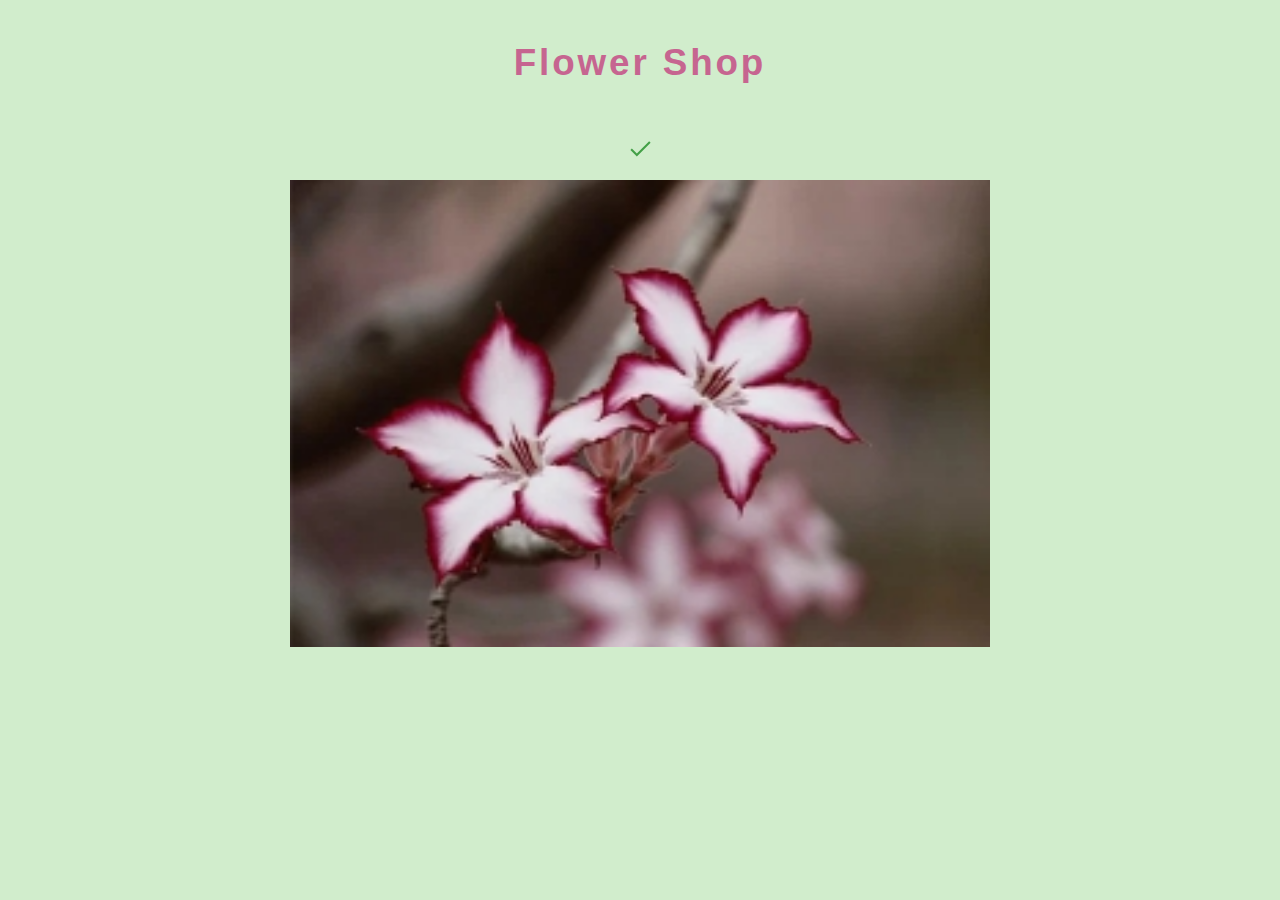
<file: flower-shop/index.html>
<!DOCTYPE html>
<html lang="en">
  <head>
    <meta charset="UTF-8" />
    <link rel="shortcut icon" href="favicon.ico" type="image/x-icon" />
    <meta name="viewport" content="width=device-width, initial-scale=1.0" />
    <title>Flower shop</title>
    <script type="module" crossorigin src="/assets/index-CDvSJ50a.js"></script>
    <link rel="stylesheet" crossorigin href="/assets/index-BZ7zJY7M.css">
  </head>
  <body>
  </body>
</html>
</file>
<file: assets/index-BZ7zJY7M.css>
:root{--color-back: #d1edcc;--color-txt: #717171;--color-title: #c66590}*{box-sizing:border-box;margin:0;padding:0}html{scroll-behavior:smooth}img{width:100%;height:auto}.icon{width:25px;margin:0 auto}body{height:100vh;font-family:Arial;font-style:normal;font-weight:400;font-size:15px;line-height:150%;text-align:center;background:var(--color-back);color:var(--color-txt)}.container{max-width:700px;margin:0 auto;display:flex;justify-content:center;align-items:center;gap:20px;flex-direction:column}h1{margin:20px auto 10px;padding:15px 0;font-size:2.3rem;line-height:150%;letter-spacing:.18rem;color:var(--color-title)}
</file>
